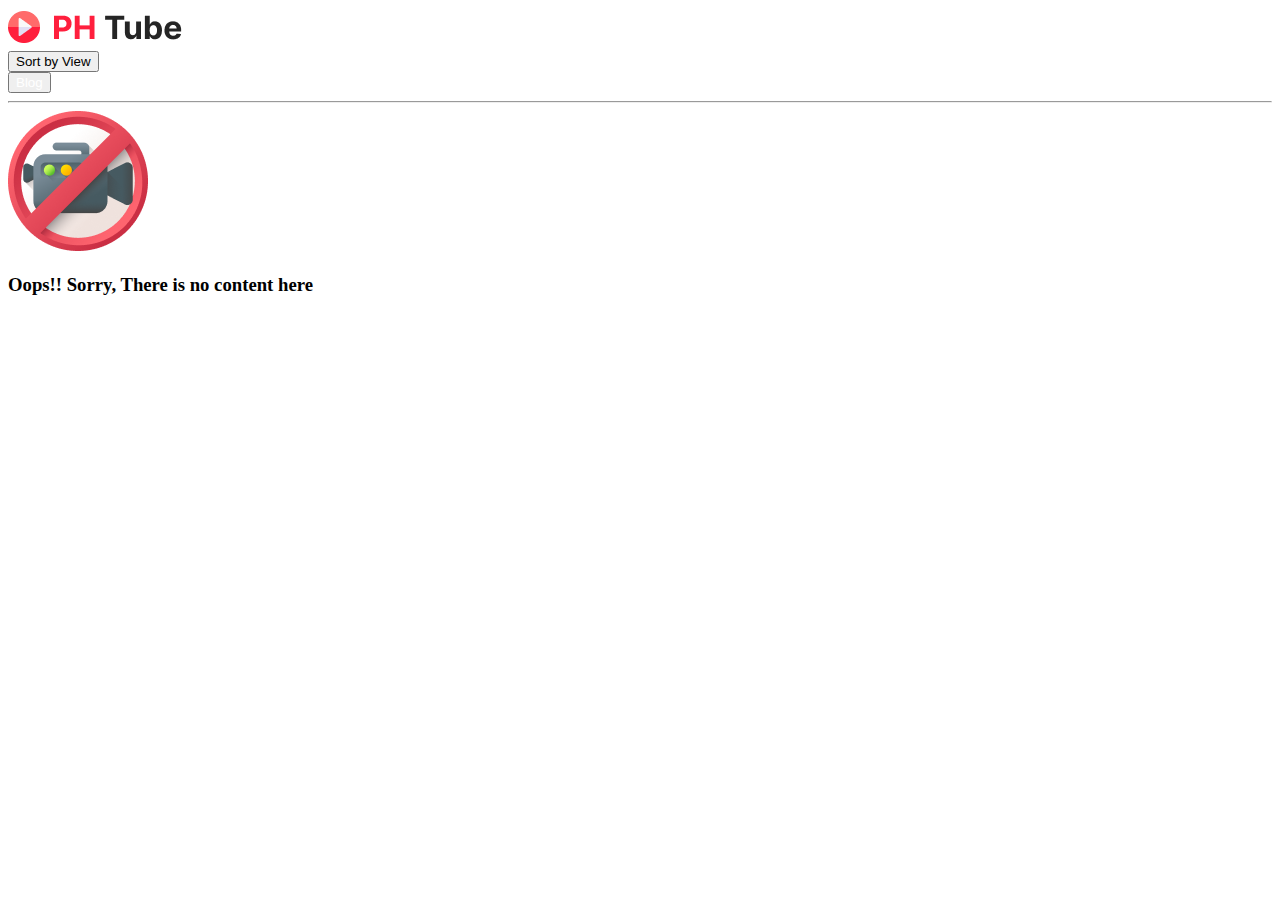
<file: index.html>
<!DOCTYPE html>
<html lang="en">

<head>
    <meta charset="UTF-8">
    <meta name="viewport" content="width=device-width, initial-scale=1.0">
    <title>Dummy Tube</title>
    <link href="https://cdn.jsdelivr.net/npm/bootstrap@5.3.2/dist/css/bootstrap.min.css" rel="stylesheet"
        integrity="sha384-T3c6CoIi6uLrA9TneNEoa7RxnatzjcDSCmG1MXxSR1GAsXEV/Dwwykc2MPK8M2HN" crossorigin="anonymous">
    <link rel="stylesheet" href="https://cdn.jsdelivr.net/npm/bootstrap-icons@1.11.2/font/bootstrap-icons.min.css">
    <link rel="stylesheet" href="style.css">
</head>

<body class="container">
    <nav class="navbar_section d-flex justify-content-around align-items-center my-3">
        <div class="nav_logo">
            <img class="img-fluid" src="./Logo.png" alt="">
        </div>
        <div class="sorting_section">
            <button id="sort_by_views" type="btn" class="btn btn-secondary">Sort by View</button>
        </div>
        <div class="blog_section">
            <button class="btn btn-danger blog_btn"><a target="_blank" href="blog.html">Blog</a></button>
        </div>
    </nav>

    <hr>

    <!-- category section  -->
    <section id="category_section" class="my-5 d-flex justify-content-center">
        <!-- <div class="all pe-2">
            <button class="btn btn-secondary">All</button>
        </div>
        <div class="music pe-2">
            <button class="btn btn-secondary">Music</button>
        </div>
        <div class="comedy pe-2">
            <button class="btn btn-secondary">Comedy</button>
        </div>
        <div class="drawing">
            <button class="btn btn-secondary">Drawing</button>
        </div> -->
    </section>

    <!-- content section  -->
    <div id="show_content" class="row row-cols-1 row-cols-md-4 g-4 mb-5">


        <!-- <div class="col">
            <div class="card">
                <div class="card_image_container">
                    <img src="https://bityl.co/MVkM" class="card-img-top" alt="...">
                    <div class="post_time">
                        <p class="p-0 m-0">time section</p>
                    </div>
                </div>
                <div class="card-body">
                    <div class="d-flex">
                        <div class="profile_img_section">
                            <img class="img-fluid profile_img" src="https://bityl.co/MVkM" alt="">
                        </div>
                        <div class="profile_content ps-2">
                            <h5>Title goes here</h5>
                            <p>Hafizur Rahman</p>
                            <p>500k views</p>
                        </div>
                    </div>
                </div>
            </div>
        </div> -->
    </div>

    <!-- error page display  -->
    <section id="error_page_section" class="d-none text-center py-3">
        <img class="img-fluid" src="./Icon.png" alt="">
        <h3 class="mt-4">Oops!! Sorry, There is no content here</h3>
    </section>


    <!-- bootstrap js script  -->
    <script src="https://cdn.jsdelivr.net/npm/bootstrap@5.3.2/dist/js/bootstrap.bundle.min.js"
        integrity="sha384-C6RzsynM9kWDrMNeT87bh95OGNyZPhcTNXj1NW7RuBCsyN/o0jlpcV8Qyq46cDfL"
        crossorigin="anonymous"></script>
    <script src="./app.js"></script>
</body>

</html>
</file>
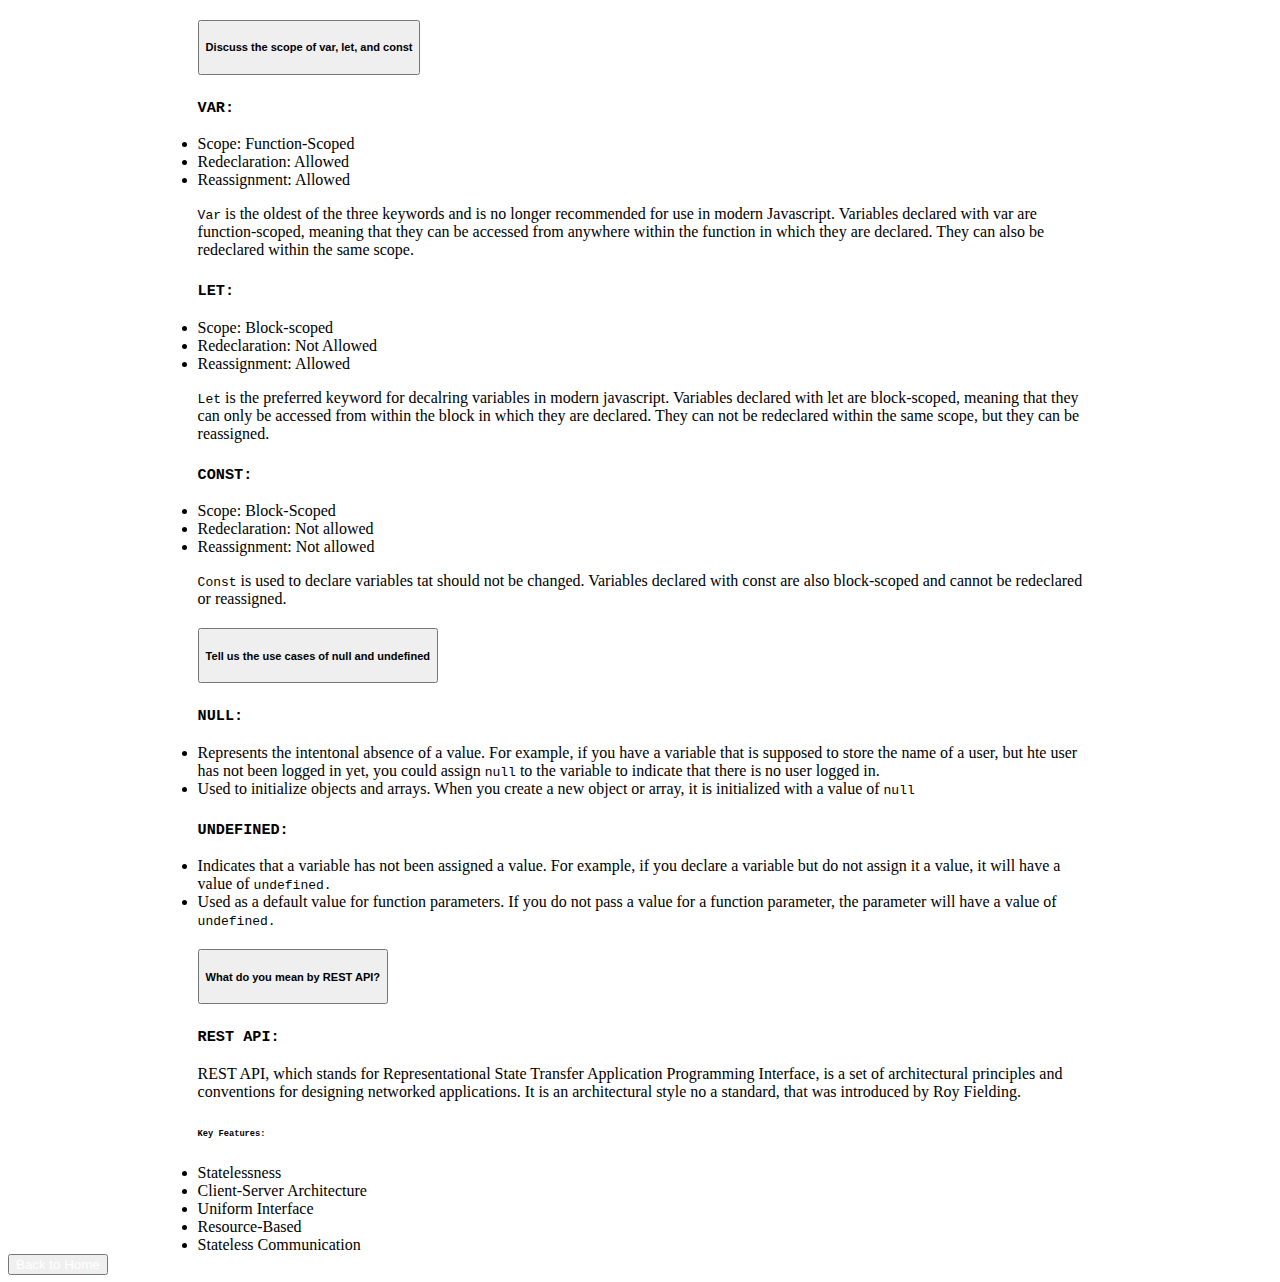
<file: blog.html>
<!DOCTYPE html>
<html lang="en">

<head>
    <meta charset="UTF-8">
    <meta name="viewport" content="width=device-width, initial-scale=1.0">
    <title>BLOG</title>
    <link href="https://cdn.jsdelivr.net/npm/bootstrap@5.3.2/dist/css/bootstrap.min.css" rel="stylesheet"
        integrity="sha384-T3c6CoIi6uLrA9TneNEoa7RxnatzjcDSCmG1MXxSR1GAsXEV/Dwwykc2MPK8M2HN" crossorigin="anonymous">
    <link rel="stylesheet" href="blog.css">
</head>

<body class="container py-5">
    <div class="acordian_section">
        <div class="accordion accordion-flush" id="accordionFlushExample">
            <div class="accordion-item">
                <h2 class="accordion-header">
                    <button class="accordion-button collapsed" type="button" data-bs-toggle="collapse"
                        data-bs-target="#flush-collapseOne" aria-expanded="false" aria-controls="flush-collapseOne">
                        <h5>Discuss the scope of var, let, and const</h5>
                    </button>
                </h2>
                <div id="flush-collapseOne" class="accordion-collapse collapse" data-bs-parent="#accordionFlushExample">
                    <div class="accordion-body">
                        <h3><code>VAR:</code></h3>
                        <li>Scope: Function-Scoped</li>
                        <li>Redeclaration: Allowed</li>
                        <li>Reassignment: Allowed</li>
                        <p><code>Var</code> is the oldest of the three keywords and is no longer recommended for use in
                            modern Javascript. Variables declared with var are function-scoped, meaning that they can be
                            accessed from anywhere within the function in which they are declared. They can also be
                            redeclared within the same scope.</p>
                        <h3><code>LET: </code></h3>
                        <li>Scope: Block-scoped</li>
                        <li>Redeclaration: Not Allowed</li>
                        <li>Reassignment: Allowed</li>
                        <p><code>Let</code> is the preferred keyword for decalring variables in modern javascript.
                            Variables declared with let are block-scoped, meaning that they can only be accessed from
                            within the block in which they are declared. They can not be redeclared within the same
                            scope, but they can be reassigned.</p>
                        <h3><code>CONST: </code></h3>
                        <li>Scope: Block-Scoped</li>
                        <li>Redeclaration: Not allowed</li>
                        <li>Reassignment: Not allowed</li>
                        <p><code>Const</code> is used to declare variables tat should not be changed. Variables declared
                            with const are also block-scoped and cannot be redeclared or reassigned.</p>
                    </div>
                </div>
            </div>
            <div class="accordion-item">
                <h2 class="accordion-header">
                    <button class="accordion-button collapsed" type="button" data-bs-toggle="collapse"
                        data-bs-target="#flush-collapseTwo" aria-expanded="false" aria-controls="flush-collapseTwo">
                        <h5>Tell us the use cases of null and undefined</h5>
                    </button>
                </h2>
                <div id="flush-collapseTwo" class="accordion-collapse collapse" data-bs-parent="#accordionFlushExample">
                    <div class="accordion-body">
                        <h3><code>NULL: </code></h3>
                        <li>Represents the intentonal absence of a value. For example, if you have a variable that is
                            supposed to store the name of a user, but hte user has not been logged in yet, you could
                            assign <code>null</code> to the variable to indicate that there is no user logged in.</li>
                        <li>Used to initialize objects and arrays. When you create a new object or array, it is
                            initialized with a value of <code>null</code></li>
                        <h3><code>UNDEFINED:</code></h3>
                        <li>Indicates that a variable has not been assigned a value. For example, if you declare a
                            variable but do not assign it a value, it will have a value of <code>undefined.</code></li>
                        <li>Used as a default value for function parameters. If you do not pass a value for a function
                            parameter, the parameter will have a value of <code>undefined.</code></li>
                    </div>
                </div>
            </div>
            <div class="accordion-item">
                <h2 class="accordion-header">
                    <button class="accordion-button collapsed" type="button" data-bs-toggle="collapse"
                        data-bs-target="#flush-collapseThree" aria-expanded="false" aria-controls="flush-collapseThree">
                        <h5>What do you mean by REST API?</h5>
                    </button>
                </h2>
                <div id="flush-collapseThree" class="accordion-collapse collapse"
                    data-bs-parent="#accordionFlushExample">
                    <div class="accordion-body">
                        <h3><code>REST API:</code></h3>
                        <p>REST API, which stands for Representational State Transfer Application Programming Interface,
                            is a set of architectural principles and conventions for designing networked applications.
                            It is an architectural style no a standard, that was introduced by Roy Fielding.</p>
                        <h6><code>Key Features:</code></h6>
                        <li>Statelessness</li>
                        <li>Client-Server Architecture</li>
                        <li>Uniform Interface</li>
                        <li>Resource-Based</li>
                        <li>Stateless Communication</li>
                    </div>
                </div>
            </div>
        </div>
    </div>
    <div class="back_to_home text-center py-3">
        <button class="btn btn-dark"><a href="index.html">Back to Home</a></button>
    </div>


    <!-- bootstrap js script  -->
    <script src="https://cdn.jsdelivr.net/npm/bootstrap@5.3.2/dist/js/bootstrap.bundle.min.js"
        integrity="sha384-C6RzsynM9kWDrMNeT87bh95OGNyZPhcTNXj1NW7RuBCsyN/o0jlpcV8Qyq46cDfL"
        crossorigin="anonymous"></script>
</body>

</html>
</file>
<file: style.css>
.profile_img {
    width: 50px;
    height: 50px;
    border-radius: 50%;
}

.card_image {
    height: 150px;
}

.card_image_container {
    position: relative;
}

.post_time {
    position: absolute;
    background-color: black;
    color: white;
    right: 10px;
    bottom: 7px;
    padding: 0px 5px 0px 5px;
    border-radius: 9px;
}

.blog_btn a {
    text-decoration: none;
    color: white;
}

.category_btn:hover {
    background-color: red;
}

.active-button {
    background-color: #4caf50;
    /* Green background */
    color: white;
    /* White text color */
}
</file>
<file: blog.css>
.acordian_section {
    width: 70%;
    margin: auto;

}

.btn a {
    text-decoration: none;
    color: white;
}
</file>
